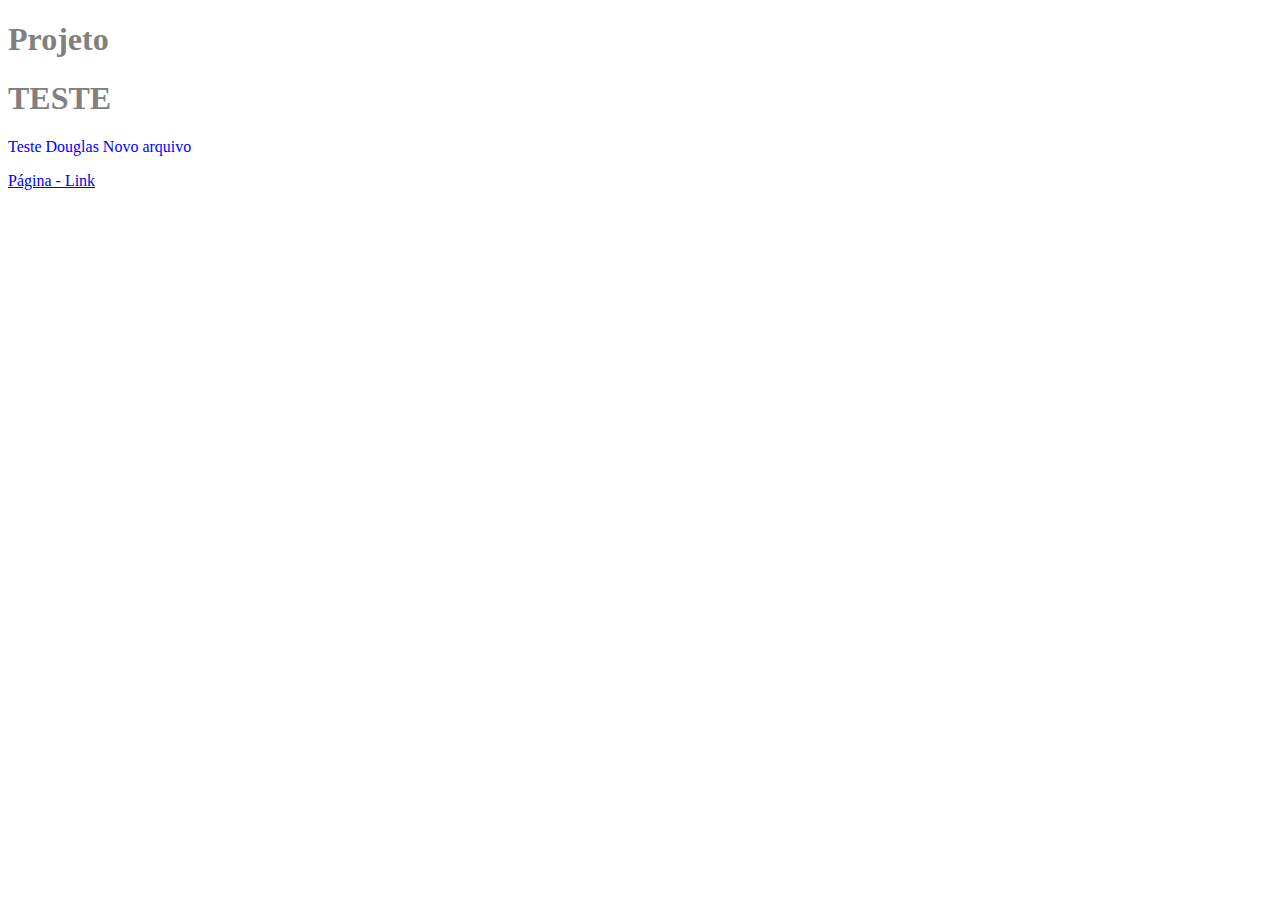
<file: web/index.html>
<!DOCTYPE html>
<html>
    <header>
        <h1>Projeto</h1>
        <link href="css/style.css" rel="stylesheet">
    </header>
    <body>
        <h1>TESTE</h1>
        <p> Teste Douglas Novo arquivo </p>
        <a href="pag1.html">Página - Link</a>
    </body>
</html>
</file>
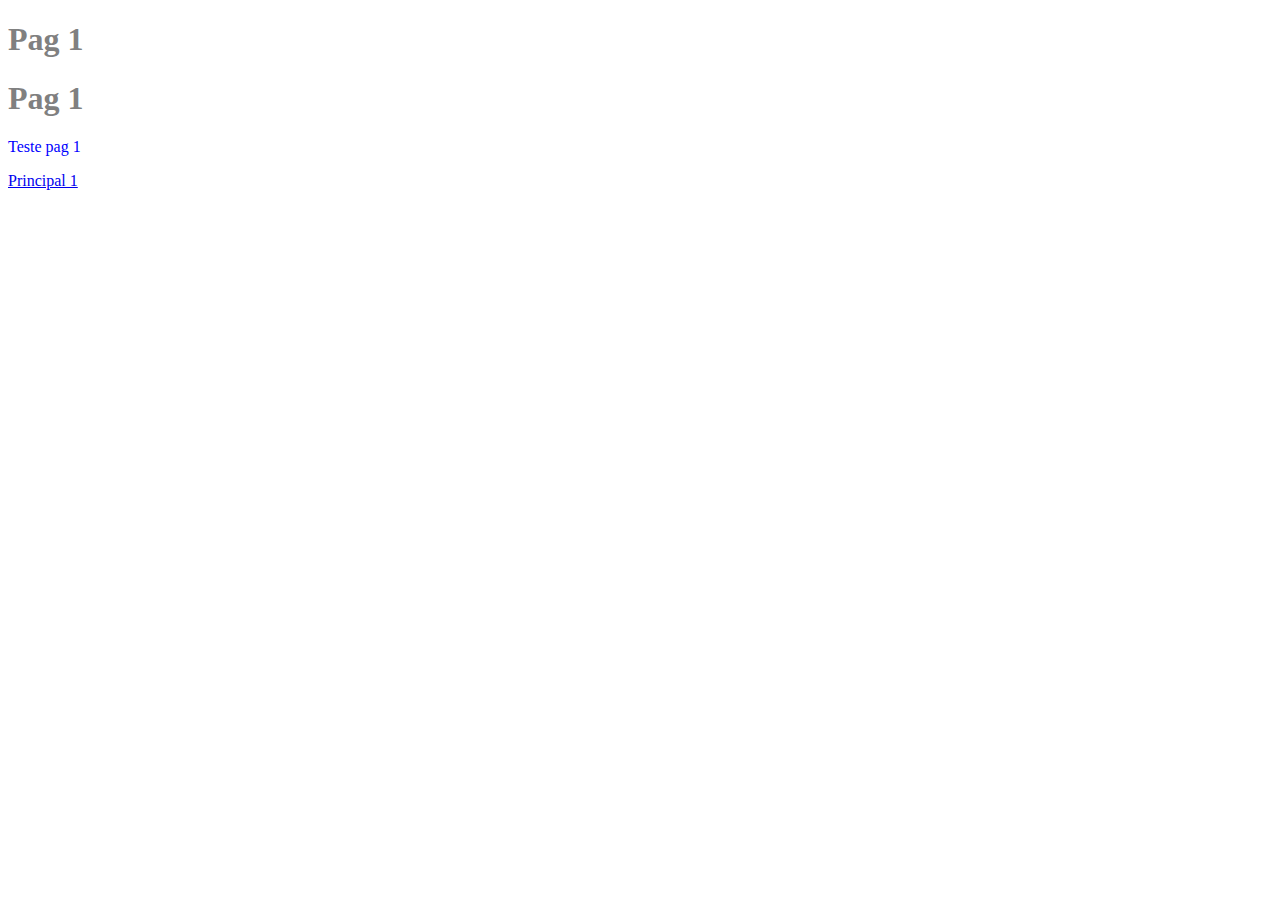
<file: web/pag1.html>
<!DOCTYPE html>
<html>
    <header>
        <h1>Pag 1</h1>
        <link href="css/style.css" rel="stylesheet">
    </header>
    <body>
        <h1>Pag 1</h1>
        <p> Teste pag 1 </p>
        <a href="index.html">Principal 1</a>
    </body>
</html>
</file>
<file: web/css/style.css>
h1{
    color: grey;
}

p {
    color: blue;
}
</file>
